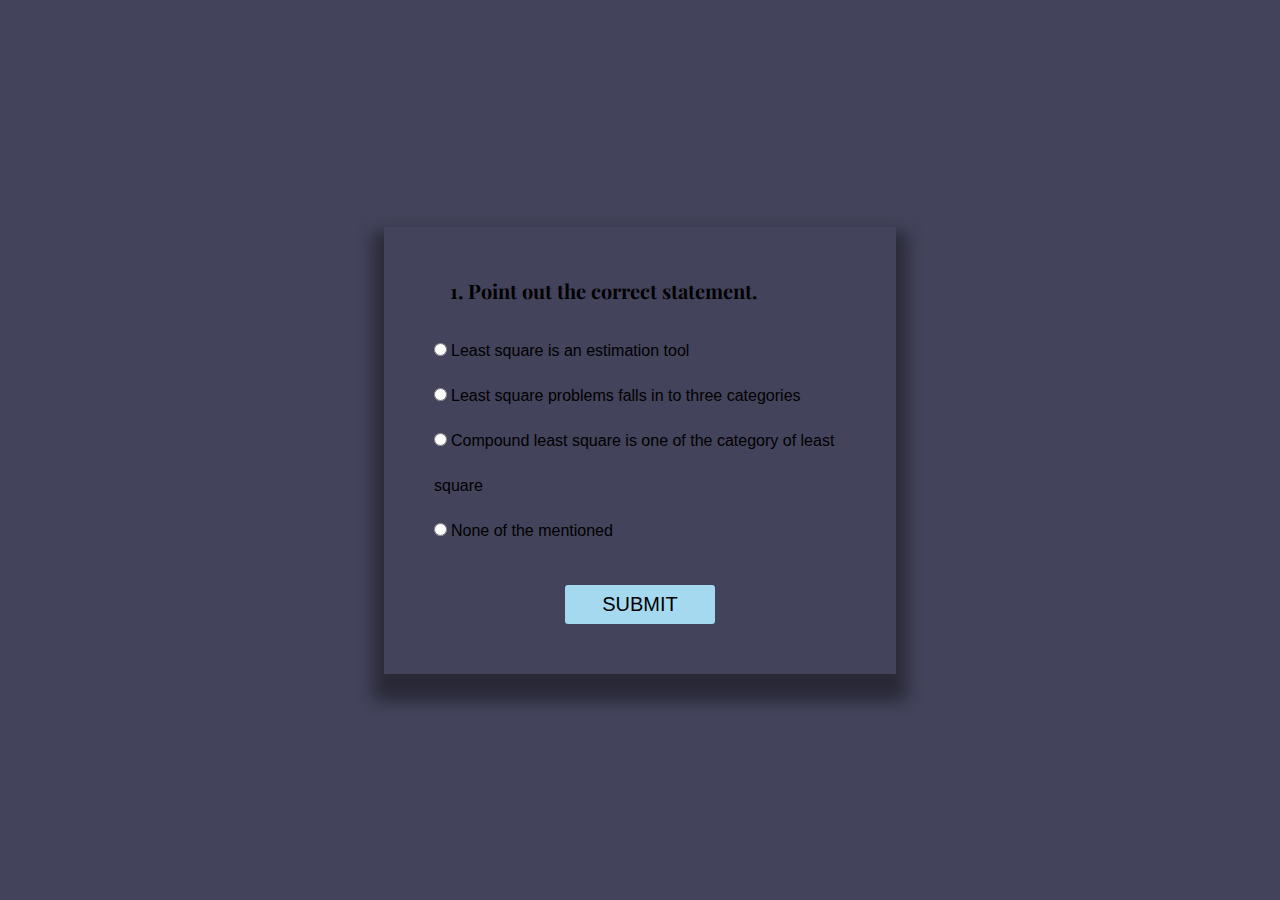
<file: index.html>
<!DOCTYPE html>
<html lang="en">
<head>
    <meta charset="UTF-8">
    <meta http-equiv="X-UA-Compatible" content="IE=edge">
    <meta name="viewport" content="width=device-width, initial-scale=1.0">
    <title>Quiz WebApp</title>
    <link rel="stylesheet" href="style.css">
    <!-- google font links -->
    <link rel="preconnect" href="https://fonts.gstatic.com">
    <link href="https://fonts.googleapis.com/css2?family=Playfair+Display&display=swap" rel="stylesheet">

    <link rel="preconnect" href="https://fonts.gstatic.com">
    <link href="https://fonts.googleapis.com/css2?family=Merriweather:wght@300&family=Playfair+Display&display=swap" rel="stylesheet">

</head>
<body>
    <div class="main-div">
        
        <div class="inner-div">
            <h3 class="question">Question  </h3>
            <ul>
                <li>
                    <input type="radio" name="answer" id="ans1" class="answer">
                    <label for="ans" id="option1">Answer option1</label>
                </li>
                <li>
                    <input type="radio" name="answer" id="ans2" class="answer">
                    <label for="ans2" id="option2">Answer option2</label>
                </li>
                <li>
                    <input type="radio" name="answer" id="ans3" class="answer">
                    <label for="ans3" id="option3">Answer option3</label>
                </li>
                <li>
                    <input type="radio" name="answer" id="ans4" class="answer">
                    <label for="ans4" id="option4">Answer option4</label>
                </li>
            </ul>
            <button id="submit">submit</button>

            <div id="score" class="showscore"></div>
        </div> 
    </div>
    <script src="script.js"></script>
   
</body>
</html>
</file>
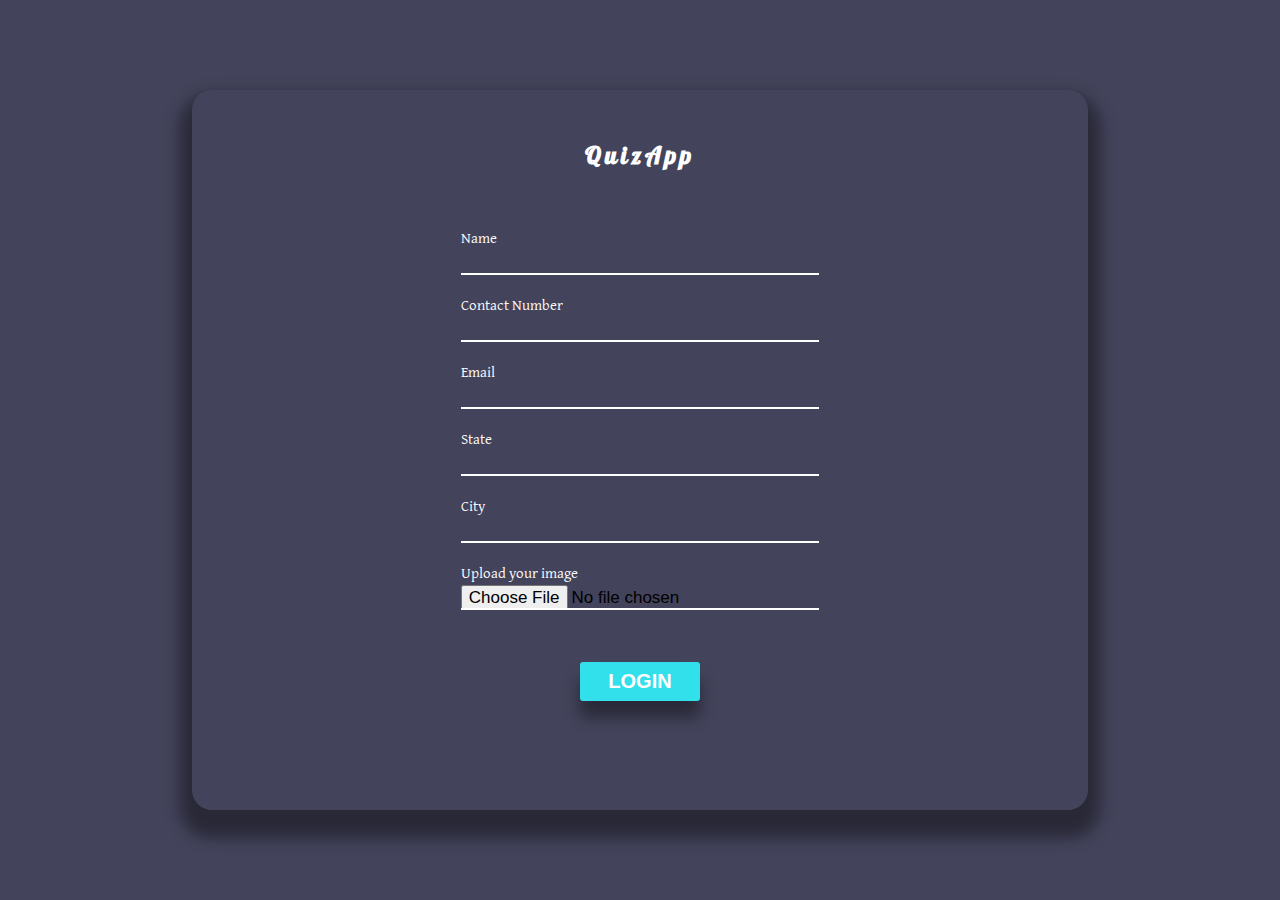
<file: login.html>
<!DOCTYPE html>
<html lang="en">
<head>
    <meta charset="UTF-8">
    <meta http-equiv="X-UA-Compatible" content="IE=edge">
    <meta name="viewport" content="width=device-width, initial-scale=1.0">
    <title>Quiz WebApp</title>
    <link rel="stylesheet" href="login.css">
    <!-- google font links -->
    <link rel="preconnect" href="https://fonts.gstatic.com">
    <link href="https://fonts.googleapis.com/css2?family=Playfair+Display&display=swap" rel="stylesheet">

    <link rel="preconnect" href="https://fonts.gstatic.com">
    <link href="https://fonts.googleapis.com/css2?family=Pattaya&display=swap" rel="stylesheet">

    <link rel="preconnect" href="https://fonts.gstatic.com">
    <link href="https://fonts.googleapis.com/css2?family=David+Libre&family=Pattaya&display=swap" rel="stylesheet">

    <link rel="preconnect" href="https://fonts.gstatic.com">
    <link href="https://fonts.googleapis.com/css2?family=Merriweather:wght@300&family=Playfair+Display&display=swap" rel="stylesheet">

</head>
<body>
    <div class="main-div">
        <div class="inner-div">
            <h2 class="heading">QuizApp</h2>
            <form action="/index.html">
            <div class="loginform">
                <label for="name" id="lname">Name</label>
                <br>
                <input type="text" name="Name" id="name" class="cname"  required>
                <br>
                <br>
                <label for="phone" id="lphone" >Contact Number</label>
                <br>
                <input type="text" name="phone" id="phone" class="cphone"  required>
                <br>
                <br>
                <label for="email" id="lemail">Email</label>
                <br>
                <input type="email" name="Email" id="email" class="cemail"  required>
                <br>
                <br>
                <label for="state" id="ltsate">State</label>
                <br>
                <input type="text" name="state" id="state" class="cstate" required>
                <br>
                <br>
                <label for="city" id="lcity">City</label>
                <br>
                <input type="text" name="city" id="city" class="city"  required>
                <br>
                <br>
                <label for="uploadimage" id="image">Upload your image</label>
                <br>
                <input type="file" accept=".jpg" class="uploadimage" required>
                <br>
                <br>
                </div>
                <button id="submit">Login</button>
    
                
            </form>
            
            
        </div>
    </div>
            
</body>
</html>




<!-- <form action="/index.html" class="loginform">
    <input type="text" name="Name" id="name" class="cname" placeholder="Name" required>
    <br>
    <br>
    <input type="text" name="phone" id="phone" class="cphone" placeholder="Contact number" required>
    <br>
    <br>
    <input type="email" name="email" id="emailaddress" class="cemailaddress" placeholder="Email Address" required>
    <br>
    <br>
    <input type="text" name="state" id="state" class="cstate" placeholder="State" required>
    <br>
    <br>
    <input type="text" name="city" id="city" class="city" placeholder="City" required>
    <br>
    <br>
    <label for="uploadimage" id="image">upload image</label>
    <input type="file" accept=".jpg" class="uploadimage" required>
    <button id="submit">Login</button>
    <table>
        <tr>
            <th >New Profile</th>
                <td>
                   <input type="file" name="image" >
               </td>
        </tr>
    </table>
    
</form> -->
</file>
<file: style.css>
* {
    margin: 0;
    padding: 0;
    box-sizing: border-box;
    /* background-color: beige; */
    font-family: sans-serif;
    font-weight: 300;
    
}

.main-div{
    width: 100vw;
    min-height: 100vh;
    display: grid;
    place-items: center;
    background-size: 100% 100%, cover;
    background-color: #43435b;
    /* background-attachment: fixed; */
    /* background-image: url("3.jpg"); */
    background-repeat: no-repeat;
    background-position: 100%;
    
    
}
.inner-div{
/* background-color: 	#002fc1; */
background-color: 	#43435b;
/* background-color: 	#ffffff; */
padding: 50px 50px;
width: 40vw;
color: black;
box-shadow: 0 1rem 1rem  0.7rem rgb(0, 0 , 0 , 0.4);
}
/* .inner-div{
    background-color: 	#43435b;
    background-image: url("Screenshot\ 2021-05-19\ 164837.jpg");
    border-radius: 20px;
    padding-top: 50px;
    width: 70%;
    height: 80vh;
    color: black;
    box-shadow: 0 1rem 1rem  0.7rem rgb(0, 0 , 0 , 0.4);
} */

.inner-div h3{
    margin: 0rem 0 1.5rem 1rem ;
    font-weight: bold;
    font-size: 20px;
    font-family: 'Playfair Display', serif;

}
.inner-div li{
    list-style: none;
    line-height: 45px;
    font-family: 'Merriweather', serif;
    
}

input{
    cursor: pointer;
}

#submit, .btn{
    outline: none;
    font-size: 20px;
    text-transform: uppercase;
    padding: 6px 14px;
    width: 150px;
    margin: auto;
    display: block;
    background-color: #A5D9EF;
    text-align: center;
    border-radius: 3px;
    border: 2px solid #A5D9EF;
    margin-top: 2rem;
    transition: all 0.5s ease 0s;
}
#submit:hover{
    background-color: #0984e3;
    border: 2px solid #0984e3;
    box-shadow: 15px 15px 15px 5px rgba(78, 72, 77, 0.219);
    transform: translateY(-3px);
    width: 200px;
    /* border-top: 5px solid  */
    border-radius: 0%;
    cursor: pointer;
    
}
</file>
<file: login.css>
* {
    margin: 0;
    padding: 0;
    box-sizing: border-box;
    /* background-color: beige; */
    font-family: sans-serif;
    font-weight: 300;
    
}

.main-div{
    width: 100%;
    min-height: 100vh;
    display: grid;
    place-items: center;
    /* background-image: url("Screenshot\ 2021-05-19\ 164837.jpg"); */

    background-color: #43435b;
}
.inner-div{
background-color: 	#43435b;
/* background-image: url("Screenshot\ 2021-05-19\ 164837.jpg"); */
border-radius: 20px;
padding-top: 50px;
width: 70%;
height: 80vh;
color: black;
box-shadow: 0 1rem 1rem  0.7rem rgb(0, 0 , 0 , 0.4);

}
.heading{
    text-align: center;
    color: white;
    font-weight: bold;
    font-family: 'Pattaya', sans-serif;
    letter-spacing: 4px;
}


input{
    padding-top: 2px;
    height:27px;
    width: 100%;
    border: none;
    outline: none;
    box-sizing: border-box; 
    background-color: none;
    background: transparent;
    border-bottom: 2px solid white;
    font-size: 17px;
    /* text-align: center; */
    /* justify-content: center; */
    /* color: #32e0eb; */

    
}
input:hover{
    
    border-bottom: 3px solid white;
   
}
.loginform{

    box-sizing: border-box; 
    justify-content: center;
    font-size: 17px;
    padding-left: 30%;
    justify-content: center;
    /* text-align: center; */
    padding-top: 55px;
    padding-right: 30%;
    display: block;
    float: center;
    /* clip-path: circle(21.4% at 50% 50%); */
    
}

label{
    text-align: center;
    justify-content: center;
    font-family: 'David Libre', serif;
    color: white;
    font-size: 15px;
}



#submit, .btn{
    outline: none;
    font-size: 20px;
    text-transform: uppercase;
    padding: 6px 14px;
    width: 120px;
    margin: auto;
    background-color:  #32e0eb;
    border-radius: 3px;
    border: 2px solid  #32e0eb;
    margin-top: 2rem;
    transition: all 0.5s ease 0s;
    color: #ffffff;
    font-weight: bold;
    box-shadow: 0 1rem 1rem rgb(0, 0 , 0 , 0.4);
    display: block;
    /* float: right; */
    justify-content: center;
}
#submit:hover{
    background-color: #0984e3;
    border: 2px solid #0984e3;
    box-shadow: 15px 15px 15px 5px rgba(78, 72, 77, 0.219);
    transform: translateY(-3px);
    width: 170px;
    transform: translateX(-2px);
    border-radius: 0%;
    cursor: pointer;
}
</file>
